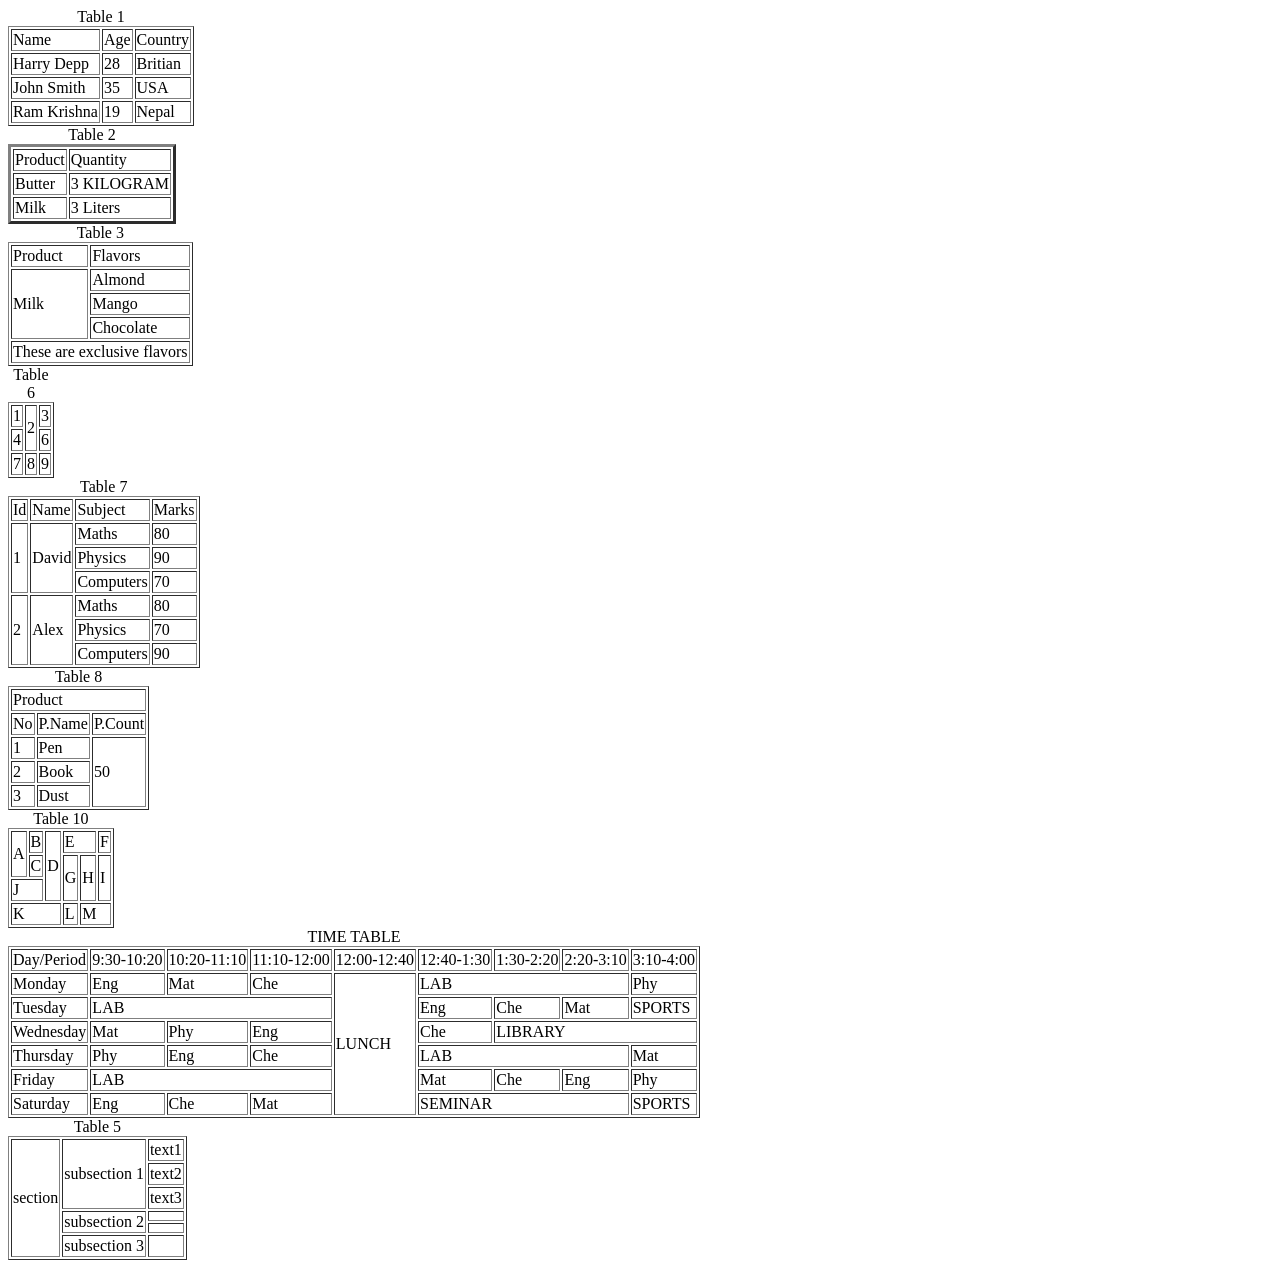
<file: 16-Tables/table.html>
<!DOCTYPE html>
<html lang="en">
<head>
    <meta charset="UTF-8">
    <meta name="viewport" content="width=device-width, initial-scale=1.0">
    <title>Document</title>
</head>
<body>
    <table border="1">
    <caption>
        Table 1
    </caption>
    <tr>
        <td>Name</td>
        <td>Age</td>
        <td>Country</td>
    </tr>
    
    <tr>
        <td>Harry Depp</td>
        <td>28</td>
        <td>Britian</td>

    </tr>
    
    <tr>
        <td>John Smith</td>
        <td>35</td>
        <td>USA</td>

    </tr>
    
    <tr>
        <td>Ram Krishna</td>
        <td>19</td>
        <td>Nepal</td>

    </tr>

    </table>

    <table border="3">
        <caption>
            Table 2
        </caption>
        <tr>
            <td>Product</td>
            <td>Quantity</td>
        </tr>
        <tr>
            <td>Butter</td>
            <td>3 KILOGRAM</td>
        </tr>
        <tr>
            <td>Milk</td>
            <td>3 Liters</td>
        </tr>

    </table>

    <table border="1">
        <caption>
            Table 3
        </caption>
        <tr>
            <td>Product</td>
            <td>Flavors</td>
        </tr>
        <tr>
            <td rowspan="3">Milk</td>
            <td>Almond</td>
        </tr>
        <tr>
            
            <td>Mango</td>
        </tr>
        <tr>
            
            <td>Chocolate</td>
        </tr>
        <tr>
            <td colspan="2">These are exclusive flavors</td>
           
        </tr>

    </table>


    <table border="1">
        <caption>
            Table 6
        </caption>
        <tr>
            <td>1</td>
            <td rowspan="2">2</td>
            <td>3</td>
        </tr>
        <tr>
            <td>4</td>
            <td>6</td>
        </tr>
        <tr>
            <td>7</td>
            <td>8</td>
            <td>9</td>
        </tr>
      

    </table>

    <table border="1">
        <caption>
            Table 7

        </caption>
        <tr>
            <td>Id</td>
            <td>Name</td>
            <td>Subject</td>
            <td>Marks</td>
        </tr>
        <tr>
            <td rowspan="3">1</td>
            <td rowspan="3">David</td>
            <td>Maths</td>
            <td>80</td>
        </tr>
        <tr>
            
            
            <td>Physics</td>
            <td>90</td>
        </tr>
        <tr>
            
            
            <td>Computers</td>
            <td>70</td>
        </tr>
        <tr>
            <td rowspan="3">2</td>
            <td rowspan="3">Alex</td>
            <td>Maths</td>
            <td>80</td>
        </tr>
        <tr>
            
            
            <td>Physics</td>
            <td>70</td>
        </tr>
        <tr>
            
            
            <td>Computers</td>
            <td>90</td>
        </tr>



    </table>


<table border="1">
    <caption>
        Table 8
    </caption>
    <tr>
        <td colspan="3">Product</td>
        
        
    </tr>
    <tr>
        <td>No</td>
        <td>P.Name</td>
        <td>P.Count</td>
    </tr>
    <tr>
        <td>1</td>
        <td>Pen</td>
        <td rowspan="3">50</td>
    </tr>
    <tr>
        <td>2</td>
        <td>Book</td>
        
    </tr>
    <tr>
        <td>3</td>
        <td>Dust</td>
        
    </tr>

</table>

<table border="1">
    <caption>
        Table 10
    </caption>
    <tr>
        <td rowspan="2">A</td>
        <td>B</td> 
        <td rowspan="3">D</td>
        <td colspan="2">E</td>
        
        <td>F</td>
    </tr>
    <tr>
        
        <td>C</td>
        
        <td rowspan="2">G</td>
        <td rowspan="2">H</td>
        <td rowspan="2">I</td>
    </tr>
    <tr>
        <td colspan="2">J</td>
        
        
        
        
        
    </tr>
    <tr>
        <td colspan="3">K</td>
        
        
        <td>L</td>
        <td colspan="2">M</td>
        
    </tr>


</table>

<table border="1">
    <caption>
        TIME TABLE
    </caption>
<tr>
    <td>Day/Period</td>
    <td>9:30-10:20</td>
    <td>10:20-11:10</td>
    <td>11:10-12:00</td>
    <td>12:00-12:40</td>
    <td>12:40-1:30</td>
    <td>1:30-2:20</td>
    <td>2:20-3:10</td>
    <td>3:10-4:00</td>
</tr>
<tr>
    <td>Monday</td>
    <td>Eng</td>
    <td>Mat</td>
    <td>Che</td>
    <td rowspan="6">LUNCH</td>
    <td colspan="3">LAB</td>
    
    
    <td>Phy</td>
</tr>
<tr>
    <td>Tuesday</td>
    <td colspan="3">LAB</td>
    
    
    
    <td>Eng</td>
    <td>Che</td>
    <td>Mat</td>
    <td>SPORTS</td>
</tr>
<tr>
    <td>Wednesday</td>
    <td>Mat</td>
    <td>Phy</td>
    <td>Eng</td>
    
    <td>Che</td>
    <td colspan="3">LIBRARY</td>
    
    
</tr>
<tr>
    <td>Thursday</td>
    <td>Phy</td>
    <td>Eng</td>
    <td>Che</td>
    
    <td colspan="3">LAB</td>
    
    
    <td>Mat</td>
</tr>
<tr>
    <td>Friday</td>
    <td colspan="3">LAB</td>
    

    
    <td>Mat</td>
    <td>Che</td>
    <td>Eng</td>
    <td>Phy</td>
</tr>
<tr>
    <td>Saturday</td>
    <td>Eng</td>
    <td>Che</td>
    <td>Mat</td>
    
    <td colspan="3">SEMINAR</td>
    

    <td>SPORTS</td>
</tr>

</table>

<table border="1">
    <caption>
        Table 5
    </caption>

    <tr>
        <td rowspan="6">section</td>
        <td rowspan="3">subsection 1</td>
        <td>text1</td>
    </tr>
    <tr>
        
        
        <td>text2</td>
    </tr>
    <tr>
        
        
        <td>text3</td>
    </tr>
    <tr>
        
        <td rowspan="2">subsection 2</td>
        <td></td>
    </tr>
    <tr>
        
        
        <td></td>
    </tr>
    <tr>
        
        <td>subsection 3</td>
        <td></td>
    </tr>
</table>
    
</body>
</html>
</file>
